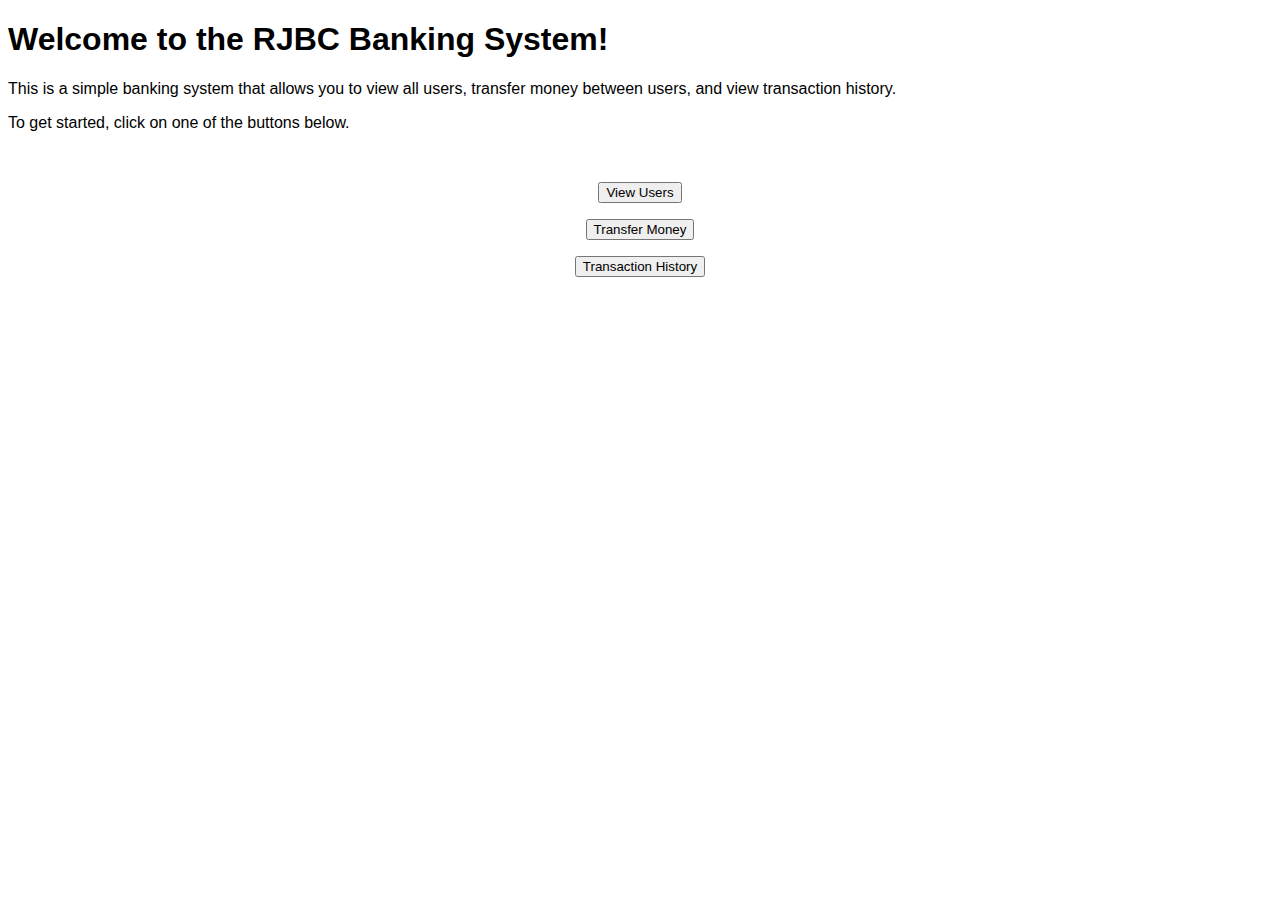
<file: index.html>
<!DOCTYPE html>
<html lang="en">
<head>
    <meta charset="UTF-8">
    <meta name="viewport" content="width=device-width, initial-scale=1.0">
    <title>Document</title>
    <script>
        // Add this to your HTML file
        // Add this to your HTML file
        document.addEventListener('DOMContentLoaded', function() {
            fetch('index.php')
                .then(response => response.text())
                .then(data => {
                    document.getElementById('php-content').innerHTML = data;
                })
                .catch(error => console.error('Error loading PHP content:', error));
        });
    </script>
</head>
<body>
    <div id="php-content">Loading PHP content...</div>
</body>
</html>
</file>
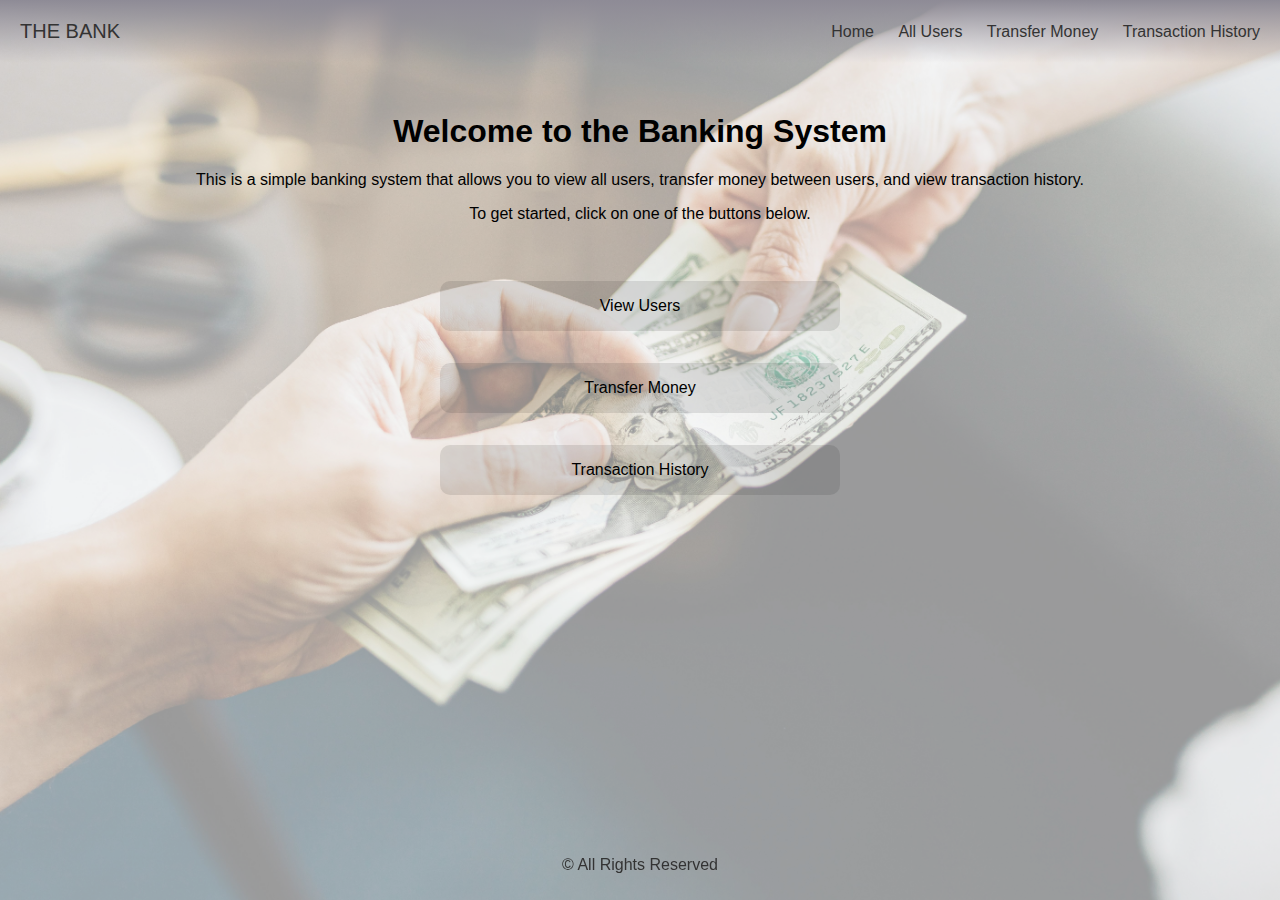
<file: try.html>
<!DOCTYPE html>
<html>
<head>
    <title>Banking System</title>
    <link rel="stylesheet" href="css/styles.css"> 
</head>
<body>
    <header>
        <nav>
            <p id="bank">THE BANK</p>
            <ul>               
                <li><a href="index.php">Home</a></li>
                <li><a href="customers.php">All Users</a></li>
                <li><a href="transfer.php">Transfer Money</a></li>
                <li><a href="transactions.php">Transaction History</a></li>
            </ul>
        </nav>
    </header>


<h1>
    Welcome to the Banking System
</h1>

<div id = "desc">
    <p >
        This is a simple banking system that allows you to view all users, transfer money between users, and view transaction history.
    </p>
    <p>
        To get started, click on one of the buttons below.
    </p>
</div>

<div id="button-container" style="text-align: center; margin-top: 50px;">
    <p><button class="button-style" onclick="location.href='view_users.php'">View Users</button></p>
    <p><button class="button-style" onclick="location.href='transfer_money.php'">Transfer Money</button></p>
    <p><button class="button-style" onclick="location.href='transaction_history.php'">Transaction History</button></p>
</div>

<footer>
    <p>&copy; <?php echo date("Y"); ?> All Rights Reserved</p>
</footer>
</body>
</html>
</file>
<file: css/styles.css>
html, body {
    height: 100%; /* Ensure both html and body cover the full height of the viewport */
    min-height: 100vh; /* Use viewport height as a minimum to cover the full viewport */
    
}

body {
    font-family: Arial, sans-serif;
    margin: 0;
    padding: 0;
    background-image: url('../assets/bg.jpg');
    background-size: cover;
    background-position: 99% 60%;
    background-repeat: no-repeat; 
    background-attachment: fixed; 
    position: relative;
}

body::before {
    content: ""; 
    position: absolute;
    top: 0;
    left: 0;
    right: 0;
    bottom: 0;
    background: rgba(255, 255, 255, 0.6); 
    z-index: 0; 
}

* {
    position: relative;
    z-index: 1;
}


header {
    background: linear-gradient(to bottom, #8e8b96, transparent); 
    color: #333;
    padding: 0;
    position: relative;
    z-index: 1;
    font-family:'Lucida Sans', 'Lucida Sans Regular', 'Lucida Grande', 'Lucida Sans Unicode', Geneva, Verdana, sans-serif
}

#bank-icon {
    width: 100px;
    height: 100px;
    margin-left: 20px;
    padding: 0;

}

nav {
    display: flex; 
    align-items: center; 
    justify-content: space-between; 
    padding: 0;

}

nav p#bank {
    margin-right: auto; 
    margin-left: 20px;
    font-size: 20px;
}



nav ul {
    list-style-type: none;
    padding: 0;
    text-align: right;
}

nav ul li {
    display: inline;
    margin-right: 20px;
    
}

nav ul li a {
    color: #333;
    text-decoration: none;
    
}

footer {
    background-color: transparent;
    color: #333;
    text-align: center;
    padding: 10px 0;
    position: fixed;
    width: 100%;
    bottom: 0;
}

h1 {
    text-align: center;
    margin-top: 50px;
    font-family:'Lucida Sans', 'Lucida Sans Regular', 'Lucida Grande', 'Lucida Sans Unicode', Geneva, Verdana, sans-serif
}

#desc{
    text-align: center;
    margin-top: 20px;
}

#button-container {
    
    text-align: center;
    margin-top: 50px;
}

.button-style {
    width: 400px; 
    height: 50px; 
    font-size: 16px; 
    background-color: rgba(0,0,0,0.1);
    border: none;
    border-radius: 10px;
    margin: 8px;
    
}

    
button:hover {
    background-color: #b6a6da;
    cursor: pointer;
}


#customers-view {
    width: 50%; 
    margin: 0 auto;   
    border-collapse: separate; 
    border-spacing: 0 2px;
    border-radius: 10px; 
    overflow: hidden; 
}

#customers-view, #customers-view th, #customers-view td {
    border: none;
}

#customers-view th, #customers-view td {
    padding: 8px; 
    text-align: center; 
    
}

#customers-view th {
    background-color: #805dd1; 
    color: white; 

}

#customers-view th:first-child, #customers-view td:first-child {
    border-top-left-radius: 10px; 
    border-bottom-left-radius: 10px; 
}

#customers-view th:last-child, #customers-view td:last-child {
    border-top-right-radius: 10px; 
    border-bottom-right-radius: 10px; 
}
/* Alternate row background colors */
#customers-view tr:nth-child(odd) {
    background-color: rgba(116, 174, 207, 0.555); 
}

#customers-view tr:nth-child(even) {
    background-color: rgba(221, 221, 221, 0.534); 
}

#customers-view tr:hover {
    background-color: #b6a6da; 
}

.dropdown_name {
    width: 60%; 
    padding: 12px 20px;
    margin: 8px 0;
    display: inline-block;
    border: 1px solid #ccc;
    border-radius: 10px;
    box-sizing: border-box;
    background-color: #f8f8f8; 
    font-family: Arial, sans-serif; 
    font-size: 16px; 
    color: #333; 
    box-shadow: 0 2px 4px rgba(0,0,0,0.1); 
    transition: border-color 0.3s, box-shadow 0.3s; 
}

.dropdown_name:focus {
    border-color: #007bff; 
    box-shadow: 0 0 8px rgba(0,123,255,0.2); 
}



.button-container {
    display: flex;
    justify-content: center; 
    align-items: center; 
    height: 10vh; 
}

#transfer_button {
    width: 100px; 
    height: 50px; 
    font-size: 16px; 
    background-color: rgba(0,0,0,0.1);
    border: none;
    border-radius: 10px;
    margin: 8px;
}

#transfer_button:hover {
    background-color: #b6a6da;
    cursor: pointer;
}
</file>
